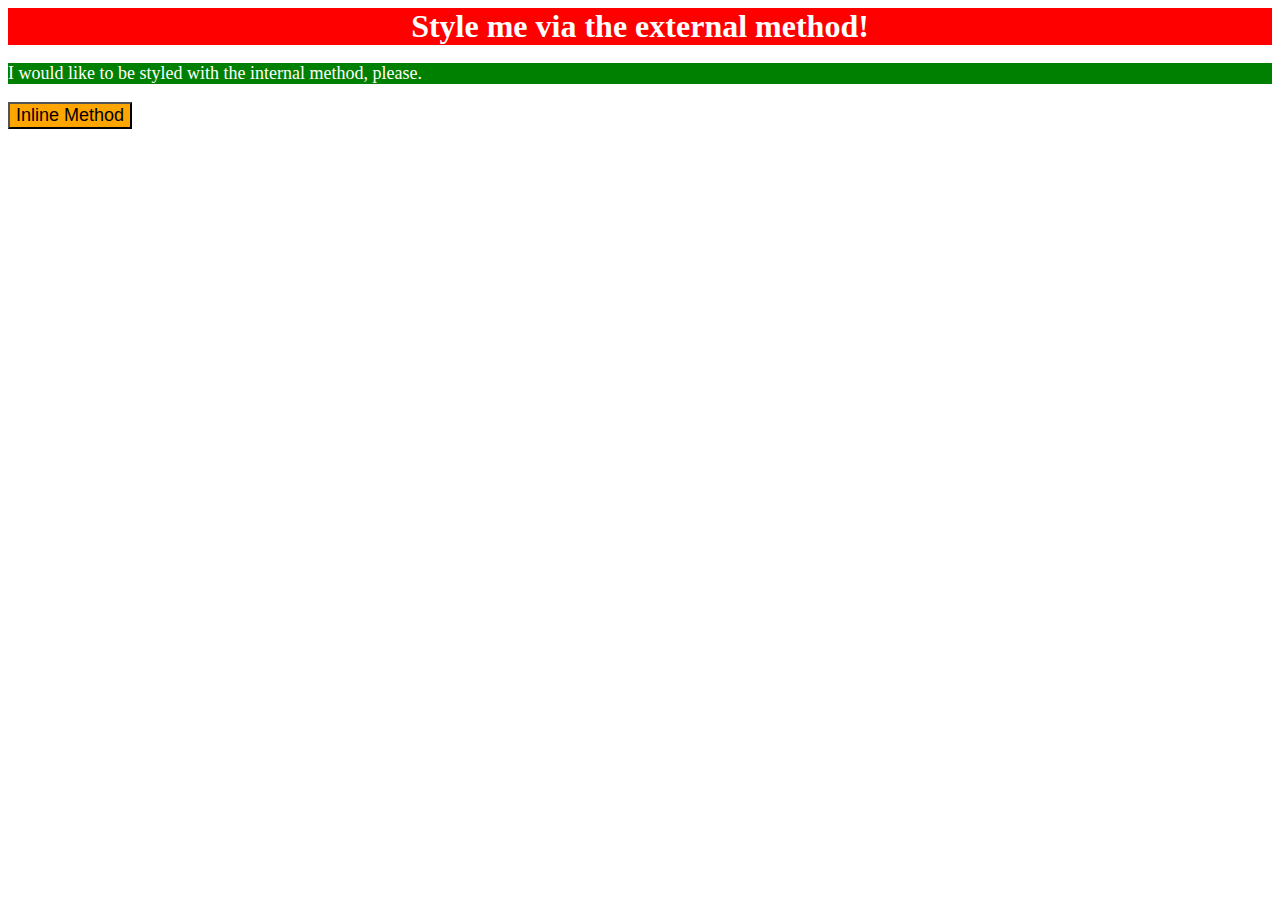
<file: foundations/01-css-methods/index.html>
<!DOCTYPE html>
<html lang="en">
  <head>
    <meta charset="UTF-8">
    <meta http-equiv="X-UA-Compatible" content="IE=edge">
    <meta name="viewport" content="width=device-width, initial-scale=1.0">
<!-- External method style -->
    <link rel="stylesheet" href="styles.css">
    <title>Methods for Adding CSS</title>
<!-- Internal method style -->
    <style>
      p {
        background-color: green;
        color: white;
        font-size: 18px;
      }
    </style>

  </head>
  <body>
    <div>Style me via the external method!</div>
    <p>I would like to be styled with the internal method, please.</p>
<!-- Inline method style -->
    <button style="background-color: orange; font-size: 18px;">Inline Method</button>
  </body>
</html>
</file>
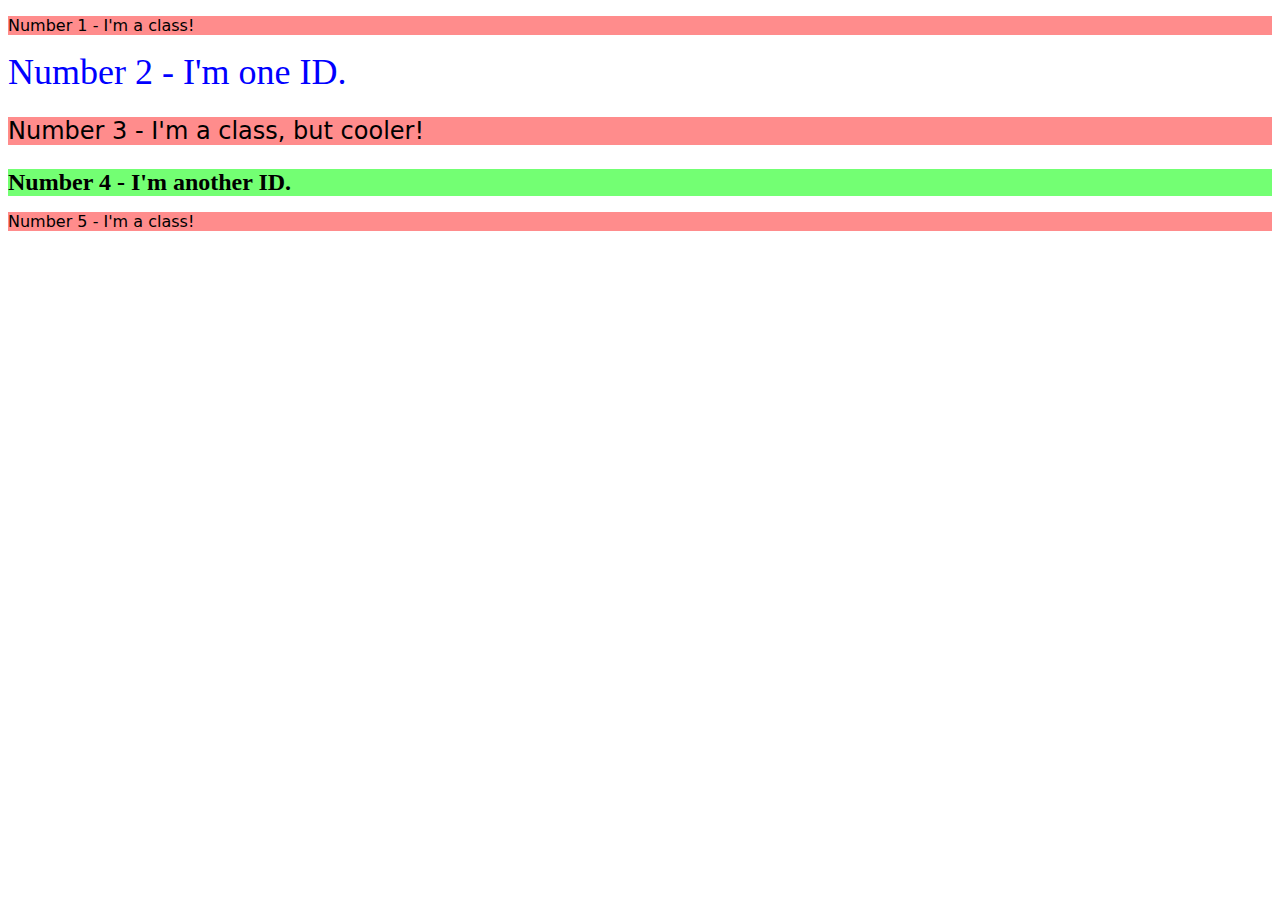
<file: foundations/02-class-id-selectors/index.html>
<!DOCTYPE html>
<html lang="en">
  <head>
    <meta charset="UTF-8">
    <meta http-equiv="X-UA-Compatible" content="IE=edge">
    <meta name="viewport" content="width=device-width, initial-scale=1.0">
    <title>Class and ID Selectors</title>
    <link rel="stylesheet" href="style.css">
  </head>
  <body>
    <p class="odd">Number 1 - I'm a class!</p>
    <div id="number2">Number 2 - I'm one ID.</div>
    <p class="odd adjust-font-size">Number 3 - I'm a class, but cooler!</p>
    <div id="number4" class="adjust-font-size">Number 4 - I'm another ID.</div>
    <p class="odd">Number 5 - I'm a class!</p>
  </body>
</html>
</file>
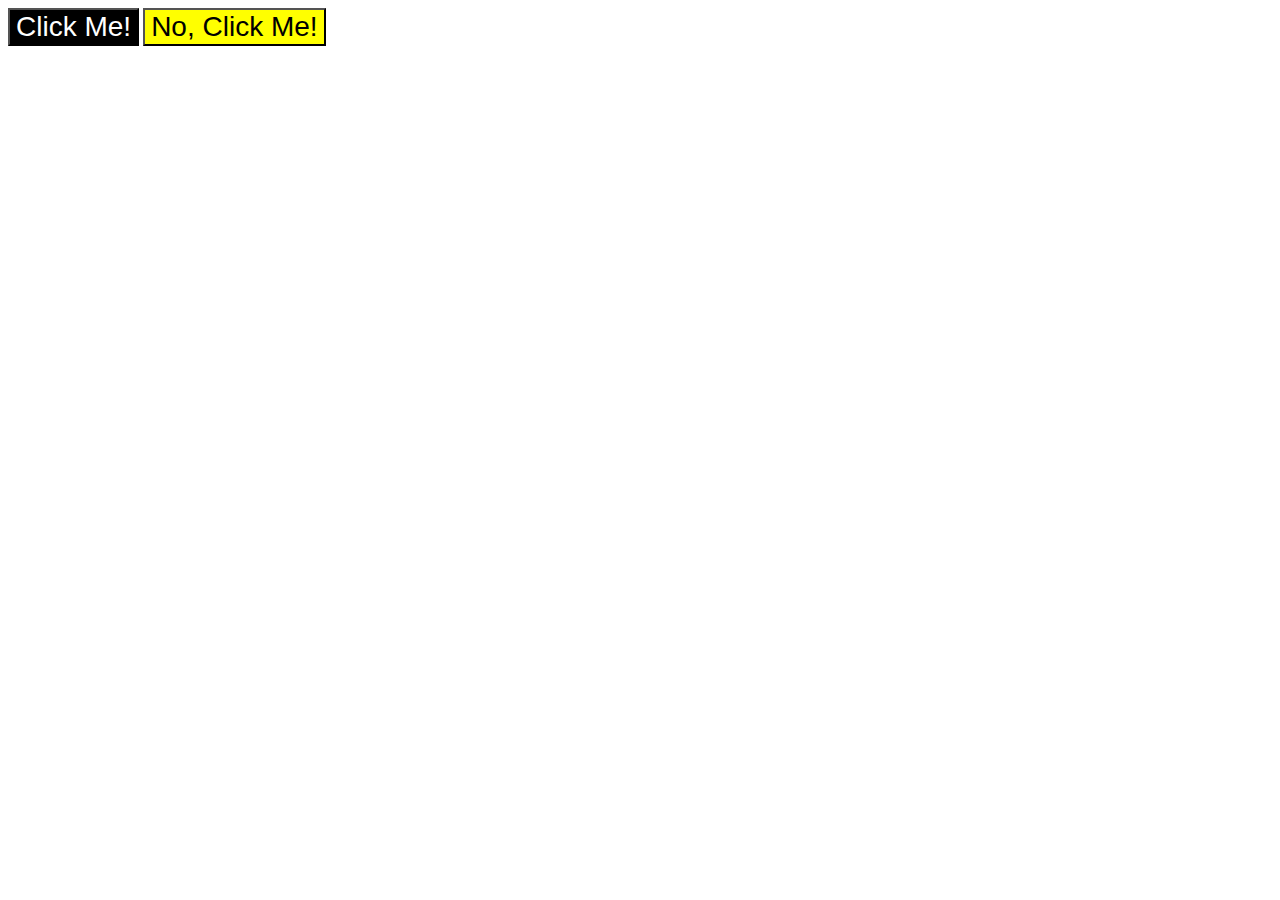
<file: foundations/03-grouping-selectors/index.html>
<!DOCTYPE html>
<html lang="en">
  <head>
    <meta charset="UTF-8">
    <meta http-equiv="X-UA-Compatible" content="IE=edge">
    <meta name="viewport" content="width=device-width, initial-scale=1.0">
    <title>Grouping Selectors</title>
    <link rel="stylesheet" href="style.css">
  </head>
  <body>
    <button class="bnw">Click Me!</button>
    <button class="colorful">No, Click Me!</button>
  </body>
</html>
</file>
<file: foundations/01-css-methods/styles.css>
div {
    color: white;
    background-color: red;
    font-size: 32px;
    font-weight: bold;
    text-align: center;
}
</file>
<file: foundations/02-class-id-selectors/style.css>
.odd {
    background-color: rgba(255, 0, 0, 0.45);
    font-family: Verdana, "DejaVu Sans", sans-serif;
}

.adjust-font-size {
    font-size: 24px;
}

#number2 {
    color: rgb(0, 0, 255);
    font-size: 36px;
}
#number4 {
    background-color: rgba(0, 255, 0, 0.55);
    font-weight: bold;
}
</file>
<file: foundations/03-grouping-selectors/style.css>
.bnw,
.colorful {
    font-size: 28px;
    font-family: Helvetica, "Times New Roman", sans-serif;
}

.bnw {
    background-color: black;
    color: white;
}

.colorful {
    background-color: yellow;
}
</file>
